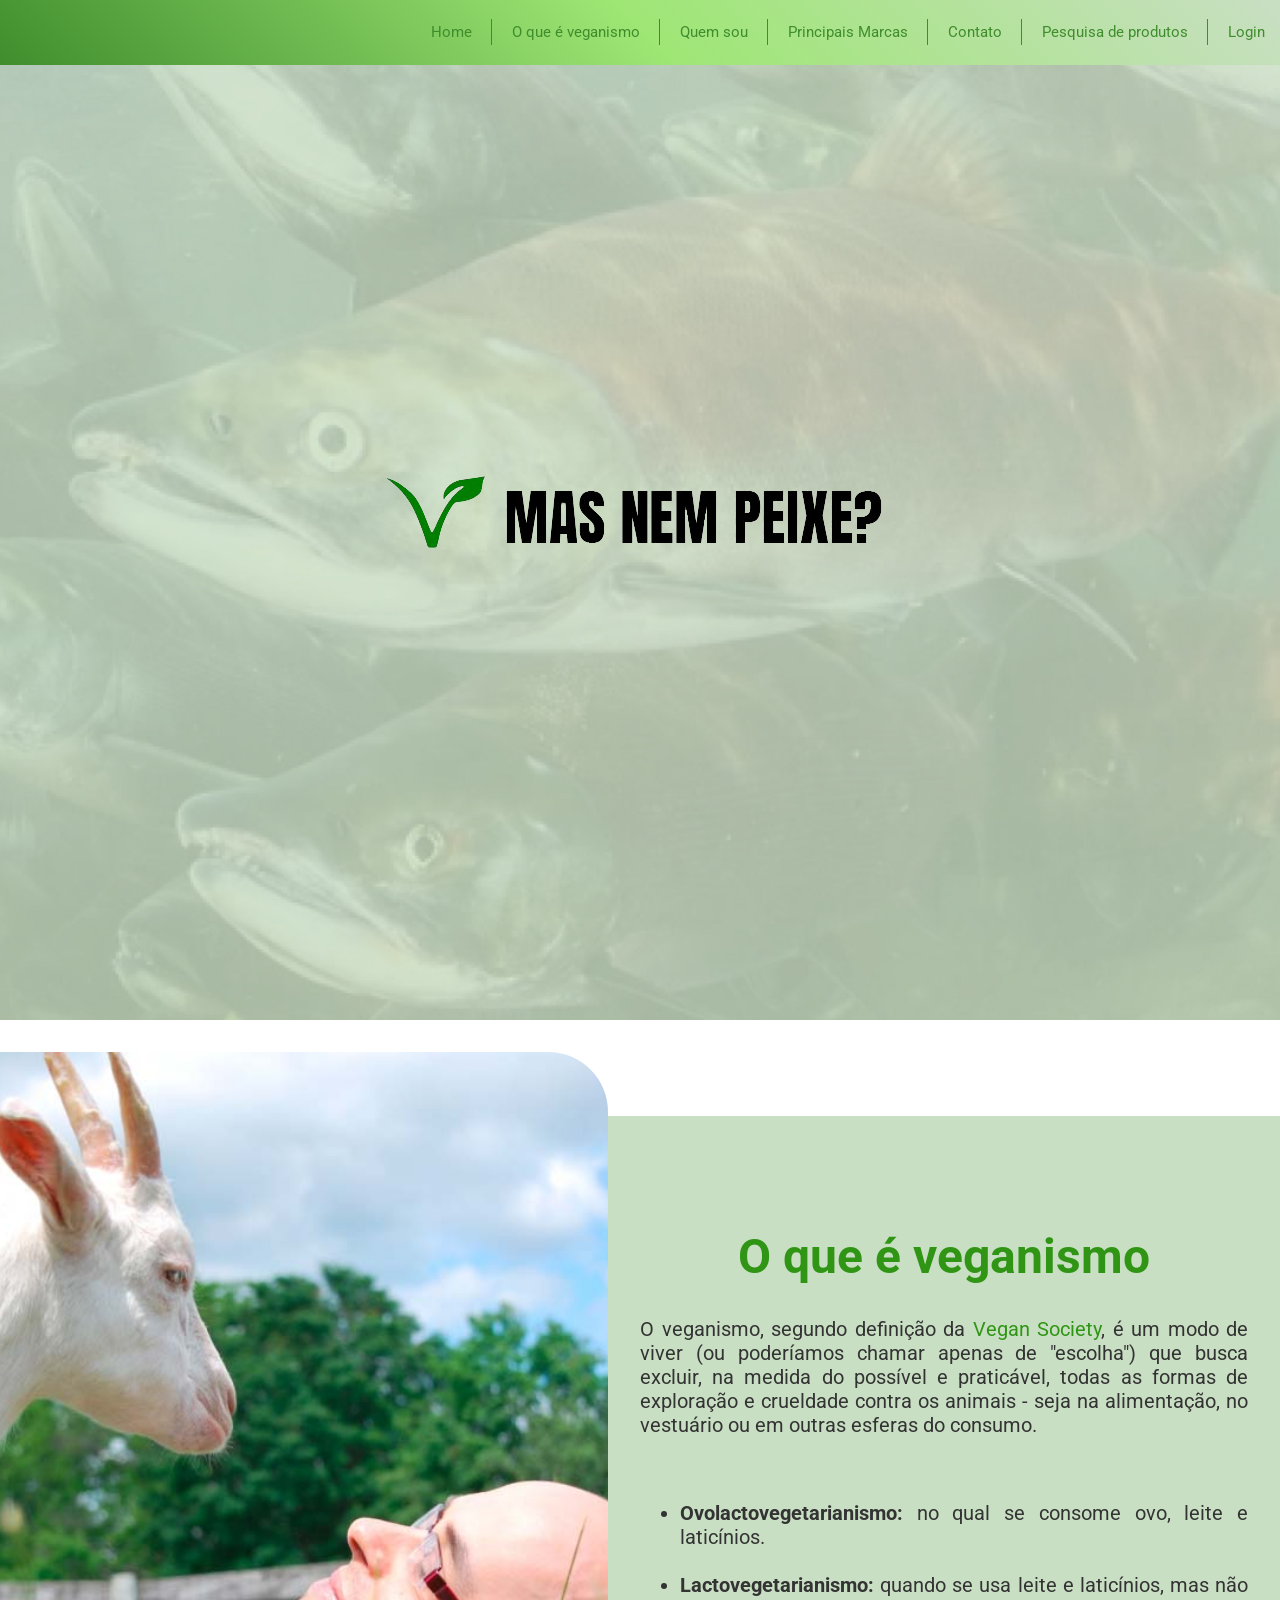
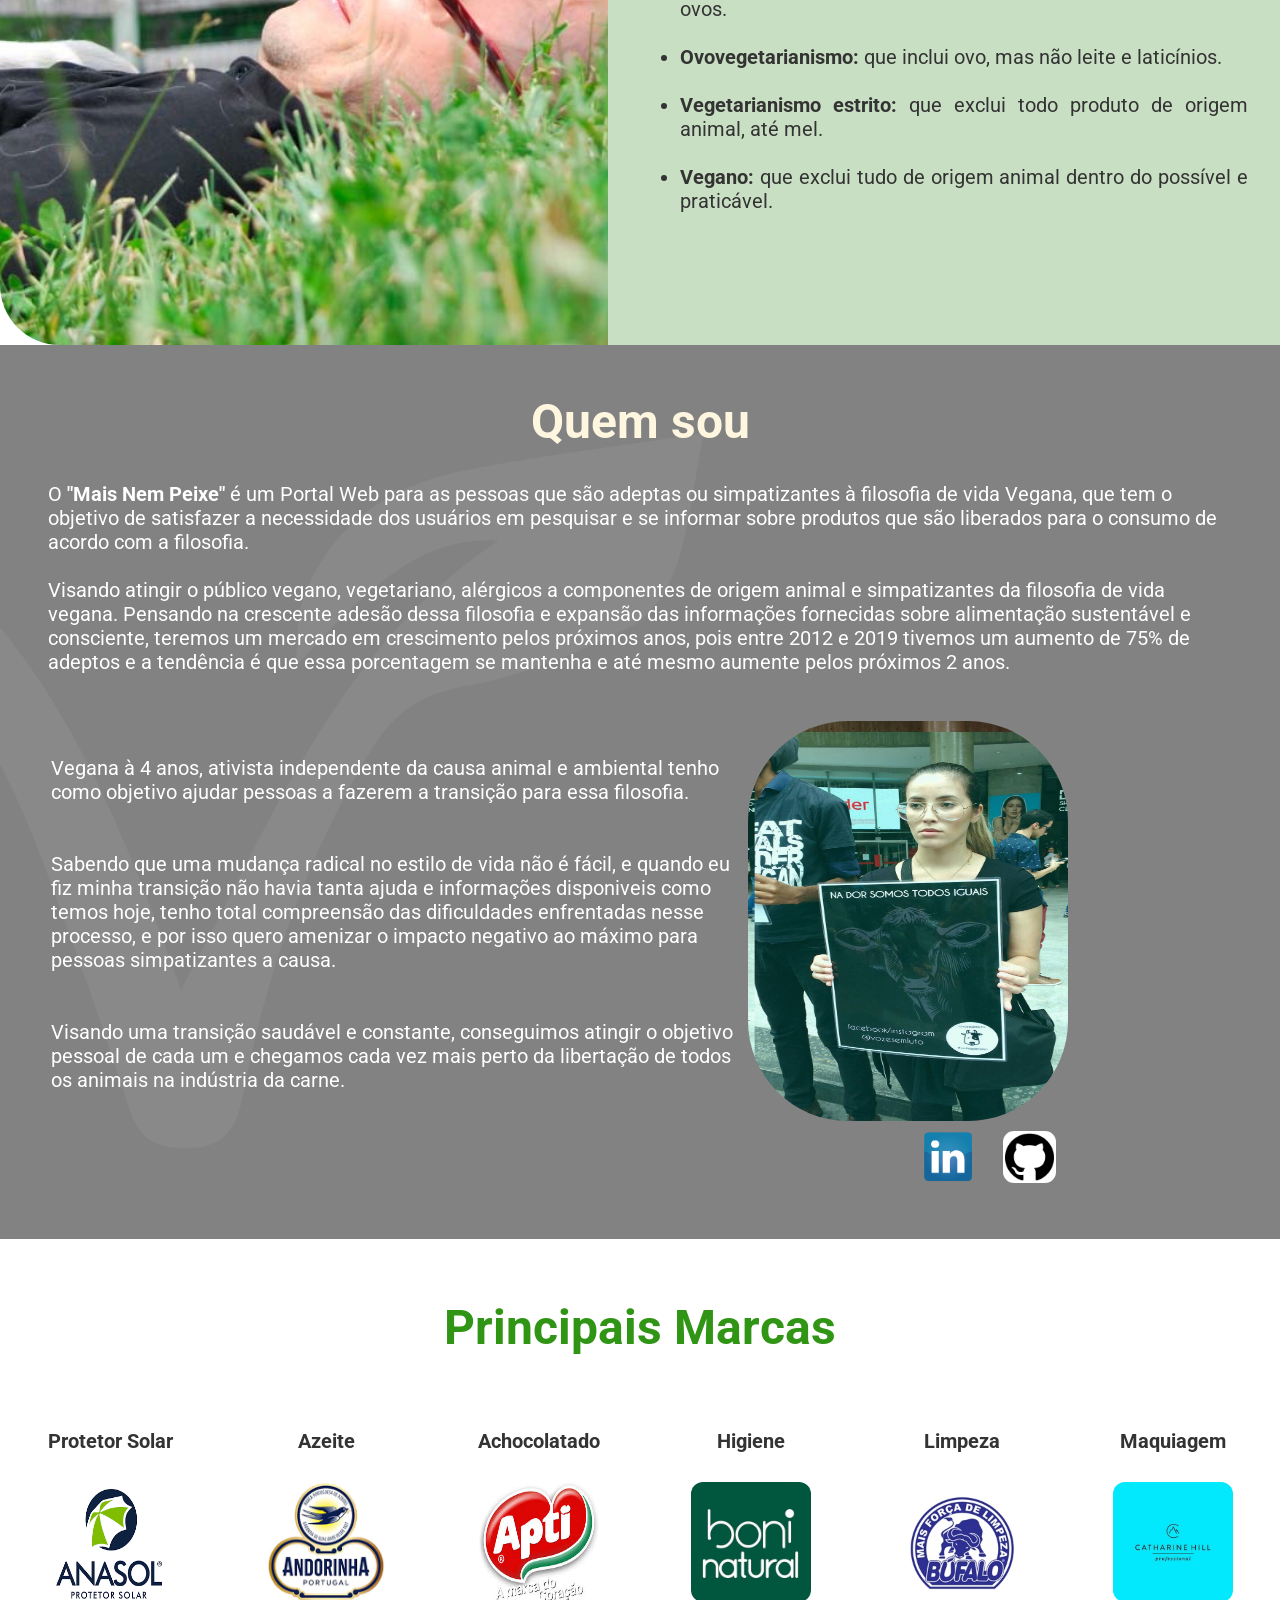
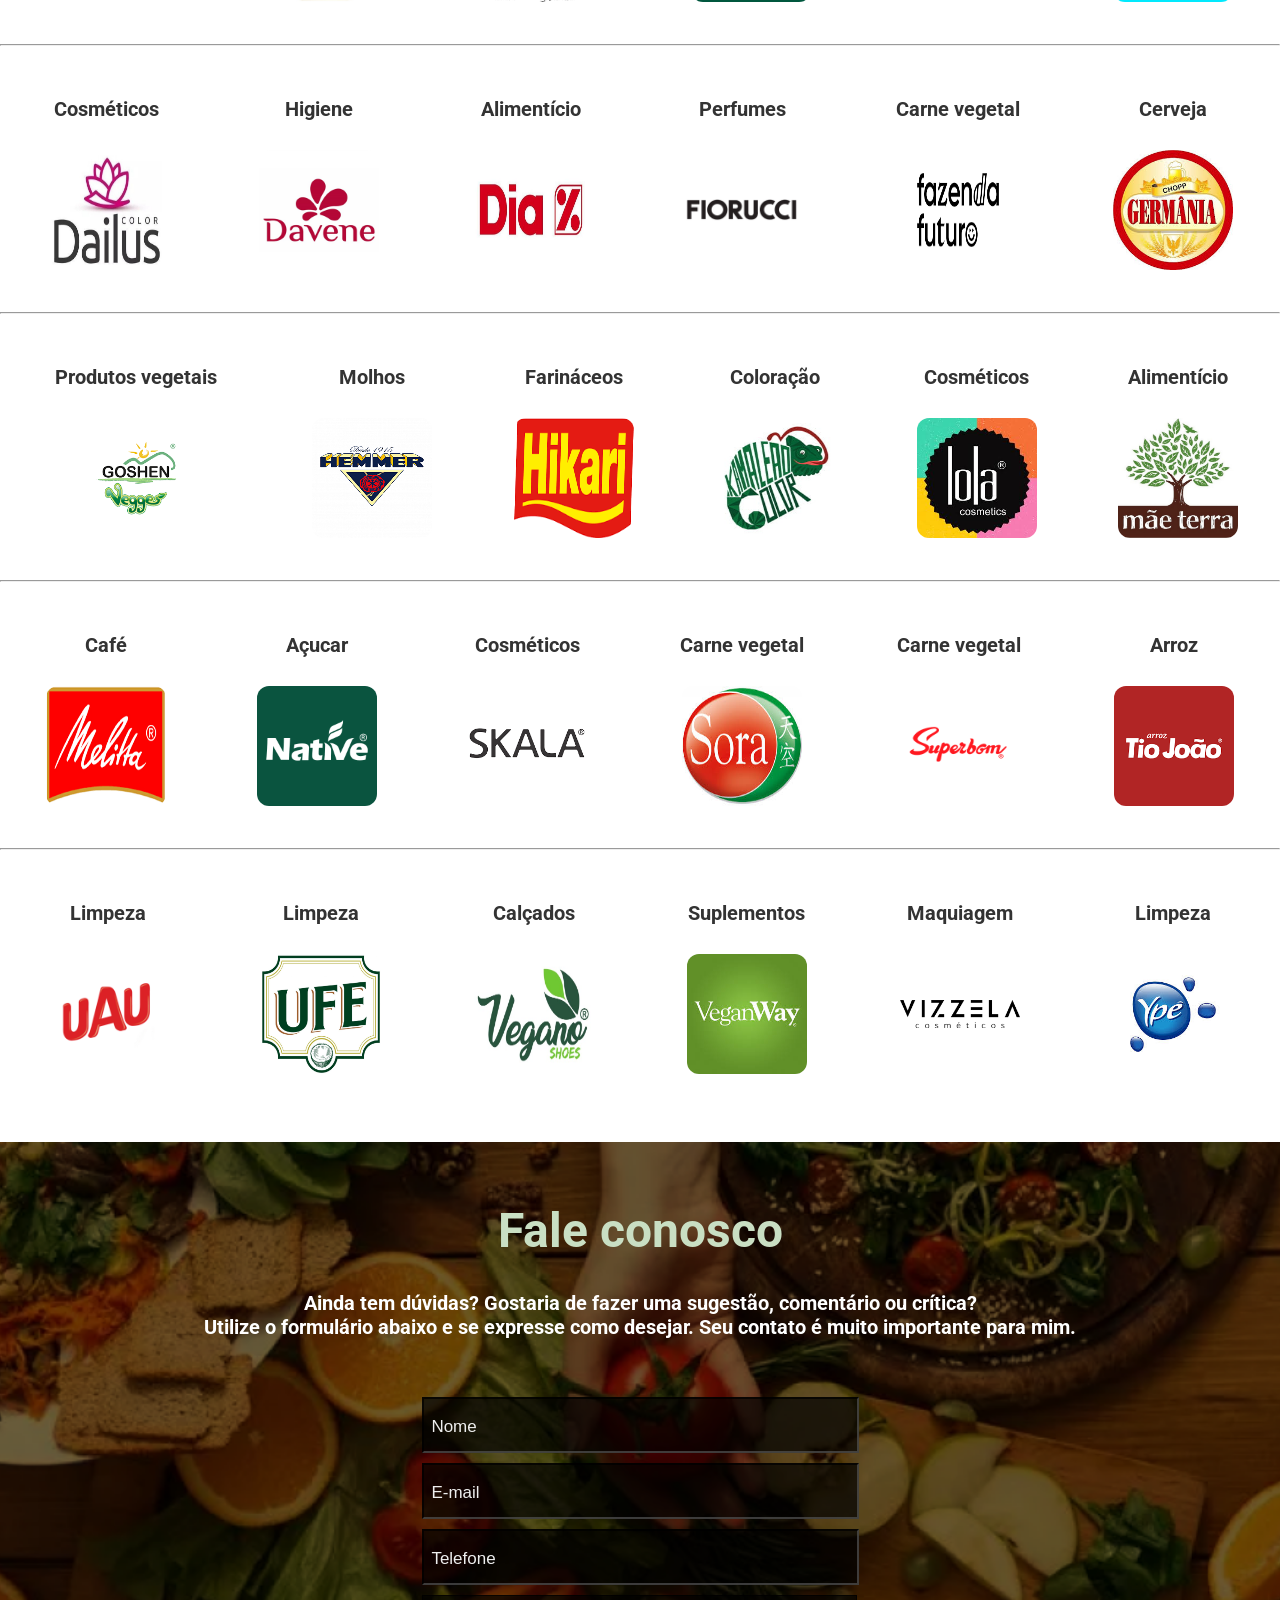
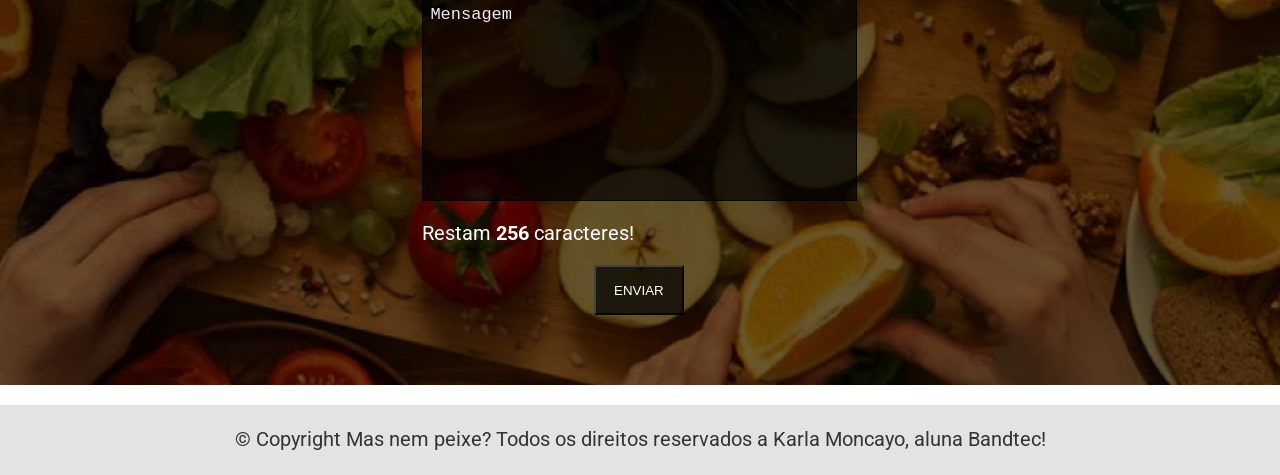
<file: projeto-site/public/index.html>
<!DOCTYPE html>
<html lang="pt-br">

<head>
    <meta charset="UTF-8">
    <meta name="viewport" content="width=device-width, initial-scale=1.0">
    <link href="https://fonts.googleapis.com/css2?family=Roboto:ital,wght@0,400;0,700;1,400;1,700&display=swap"
        rel="stylesheet">
    <link rel="shortcut icon" href="images/iconVegan.png" type="image/x-icon">
    <link rel="stylesheet" href="css/default.css">
    <link rel="stylesheet" href="css/header.css">
    <link rel="stylesheet" href="css/styleHome.css">
    <title>Mas nem peixe?</title>
</head>

<body>
    <header>
        <div>
            <nav>
                <ul>
                    <li><a href="#banner">Home</a></li>
                    <li><a href="#o-que-e-o-veganismo"> O que é veganismo</a></li>
                    <li><a href="#quem-sou"> Quem sou</a></li>
                    <li><a href="#marcas">Principais Marcas</a></li>
                    <li><a href="#contato"> Contato</a></li>
                    <li><a href="pesquisaproduto.html"> Pesquisa de produtos</a></li>
                    <li><a href="login.html">Login</a></li>
                </ul>
            </nav>
        </div>
    </header>

    <section id="banner">
        <div class="banner-inner">
            <img src="images/logo-masnempeixe.png" alt="Logo Mas nem Peixe"  />
        </div>
    </section>

    <section id="o-que-e-o-veganismo">
        <div>
            <div class="oqev-image"></div>
            <div class="oqev-content bg-verde-claro">
                <h2 class="verde">O que é veganismo</h2>
                <p>O veganismo, segundo definição da <a href="https://www.vegansociety.com/go-vegan/definition-veganism" target="blank" class="linkVegan">Vegan Society</a>, é um modo de viver (ou poderíamos chamar apenas de "escolha") que busca excluir, na medida do possível e praticável, todas as formas de exploração e crueldade contra os animais - seja na alimentação, no vestuário ou em outras esferas do consumo. </p>
            </br>
                    <ul>
                        <li><strong>Ovolactovegetarianismo: </strong>no qual se consome ovo, leite e laticínios.</li></br>
                        <li><strong>Lactovegetarianismo: </strong>quando se usa leite e laticínios, mas não ovos.</li></br>
                        <li><strong>Ovovegetarianismo: </strong>que inclui ovo, mas não leite e laticínios.</li></br>
                        <li><strong>Vegetarianismo estrito: </strong>que exclui todo produto de origem animal, até mel.</li></br>
                        <li><strong>Vegano: </strong>que exclui tudo de origem animal dentro do possível e praticável.</li>
                    </ul>
            </div>   
        </div>
    </section>

    <section id="quem-sou">
        <div class="container">
            <h2 class="laranja-claro">Quem sou</h2>
            <p>O <strong>"Mais Nem Peixe"</strong> é um Portal Web para as pessoas que são adeptas ou simpatizantes à filosofia de vida Vegana, que tem o objetivo de satisfazer a necessidade dos usuários em pesquisar e se informar sobre produtos que são liberados para o consumo de acordo com a filosofia.
            <br /></br>Visando atingir o público vegano, vegetariano, alérgicos a componentes de origem animal e simpatizantes da filosofia de vida vegana. Pensando na crescente adesão dessa filosofia e expansão das informações fornecidas sobre alimentação sustentável e consciente, teremos um mercado em crescimento pelos próximos anos, pois entre 2012 e 2019 tivemos um aumento de 75% de adeptos e a tendência é que essa porcentagem se mantenha e até mesmo aumente pelos próximos 2 anos.</p><br>
            <div class="team">
                <table>
                    <tr>
                        <td><p>Vegana à 4 anos, ativista independente da causa animal e ambiental tenho como objetivo ajudar pessoas a fazerem a transição para essa filosofia.<br/><br/></br>
                            Sabendo que uma mudança radical no estilo de vida não é fácil, e quando eu fiz minha transição não havia tanta ajuda e informações disponiveis como temos hoje,
                            tenho total compreensão das dificuldades enfrentadas nesse processo, e por isso quero amenizar o impacto negativo ao máximo para pessoas simpatizantes a causa. <br/><br/></br>
                            Visando uma transição saudável e constante, conseguimos atingir o objetivo pessoal de cada um e chegamos cada vez mais perto da libertação de todos os animais na indústria da carne.
                        </p></td>
                        <td><img src="images/team/karlaAcao.jpg" class="team-pic" alt="Karla Moncayo" /></td>
                    </tr>
                    <tr>
                        <th></th>
                        <th><a href="https://www.linkedin.com/in/karla-moncayo-843494186/" target="blank">
                            <img src="images/ico-linkedin.png" class="linked-icon" alt="Ícone Linkedin"></a> 
                            <a href="https://github.com/karlamoncayo" target="blank">
                            <img src="images/github.png" alt="Ícone Github" class="github-icon"></a>
                        </th>
                    </tr>
                </table>
            </div>
        </div>
    </section>
    <section id="marcas" >
        <h2 class="verde">Principais Marcas</h2>
        <table style="width:100%">
            <tr> <!-- Linha -->
              <th>Protetor Solar</th> <!-- Coluna -->
              <th>Azeite</th> <!-- Coluna -->
              <th>Achocolatado</th> <!-- Coluna -->
              <th>Higiene</th> <!-- Coluna -->
              <th>Limpeza</th> <!-- Coluna -->
              <th>Maquiagem</th> <!-- Coluna -->
            </tr>
            <tr>
              <td><img src="images/logos/anasol.png"></td>
              <td><img src="images/logos/andorinha.jpg"></td>
              <td><img src="images/logos/apti.jpg"></td>
              <td><img src="images/logos/boni.jpg"></td>
              <td><img src="images/logos/bufalo.png"></td>
              <td><img src="images/logos/catharinehill.png"></td>
            </tr>
          </table>
          <br /><hr>
          <table style="width:100%">
            <tr> <!-- Linha -->
              <th>Cosméticos</th> <!-- Coluna -->
              <th>Higiene</th> <!-- Coluna -->
              <th>Alimentício</th> <!-- Coluna -->
              <th>Perfumes</th> <!-- Coluna -->
              <th>Carne vegetal</th> <!-- Coluna -->
              <th>Cerveja</th> <!-- Coluna -->
            </tr>
            <tr>
              <td><img src="images/logos/daillus.jpg"></td>
              <td><img src="images/logos/davene.png"></td>
              <td><img src="images/logos/dia.jpg"></td>
              <td><img src="images/logos/fiorucci.png"></td>
              <td><img src="images/logos/futuro.png"></td>
              <td><img src="images/logos/germania.jpg"></td>
            </tr>
          </table>
          <br /><hr>
          <table style="width:100%">
            <tr> <!-- Linha -->
              <th>Produtos vegetais</th> <!-- Coluna -->
              <th>Molhos</th> <!-- Coluna -->
              <th>Farináceos</th> <!-- Coluna -->
              <th>Coloração</th> <!-- Coluna -->
              <th>Cosméticos</th> <!-- Coluna -->
              <th>Alimentício</th> <!-- Coluna -->
            </tr>
            <tr>
              <td><img src="images/logos/goshen.png"></td>
              <td><img src="images/logos/hemmer.jpg"></td>
              <td><img src="images/logos/hikari.png"></td>
              <td><img src="images/logos/kamaleao.jpg"></td>
              <td><img src="images/logos/lola.jpg"></td>
              <td><img src="images/logos/maeterra.jpg"></td>
            </tr>
          </table>
          <br/><hr>
          <table style="width:100%">
            <tr> <!-- Linha -->
              <th>Café</th> <!-- Coluna -->
              <th>Açucar</th> <!-- Coluna -->
              <th>Cosméticos</th> <!-- Coluna -->
              <th>Carne vegetal</th> <!-- Coluna -->
              <th>Carne vegetal</th> <!-- Coluna -->
              <th>Arroz</th> <!-- Coluna -->
            </tr>
            <tr>
              <td><img src="images/logos/melitta.png"></td>
              <td><img src="images/logos/native.png"></td>
              <td><img src="images/logos/skala.png"></td>
              <td><img src="images/logos/sora.jpg"></td>
              <td><img src="images/logos/superbom.png"></td>
              <td><img src="images/logos/tiojoao.png"></td>
            </tr>
          </table>
          <br/><hr>
          <table style="width:100%">
            <tr> <!-- Linha -->
              <th>Limpeza</th> <!-- Coluna -->
              <th>Limpeza</th> <!-- Coluna -->
              <th>Calçados</th> <!-- Coluna -->
              <th>Suplementos</th> <!-- Coluna -->
              <th>Maquiagem</th> <!-- Coluna -->
              <th>Limpeza</th> <!-- Coluna -->
            </tr>
            <tr>
              <td><img src="images/logos/uau.png"></td>
              <td><img src="images/logos/ufe.jpg"></td>
              <td><img src="images/logos/veganoshoes.jpg"></td>
              <td><img src="images/logos/veganway.jpg"></td>
              <td><img src="images/logos/vizzela.png"></td>
              <td><img src="images/logos/ype.jpg"></td>
            </tr>
          </table>

    </section>
    <section id="contato">
        <div class="container">
            <h2 class="verde-claro">Fale conosco</h2>
            <h4>Ainda tem dúvidas? Gostaria de fazer uma sugestão, comentário ou crítica?
                <br />Utilize o formulário abaixo e se expresse como desejar. Seu contato é muito importante
                para mim.</h4>
            <div id="div_msg" style="display: none;" class="div_noneForm"></div>
            <form action="/contato" method="POST" onsubmit="return validarContato()" novalidate>
                <div>
                    <div>
                        <input type="text" placeholder="Nome" name="nomeContato" id="nomeContato">
                        <input type="text" placeholder="E-mail" name="emailContato" id="emailContato">
                        <input type="text" placeholder="Telefone" name="telefoneContato" id="telefoneContato" maxlength="11">
                    </div>
                    <div>
                    <textarea type="text" maxlength="256" placeholder="Mensagem" name="mensagemContato" oninput="validandoMsg()" id="mensagemContato"></textarea>
                    <p>Restam <strong id="caracter_rest">256</strong> caracteres!</p>
                    <button type="submit" name="enviar">Enviar</button>        
                    </div>
                </div>
            </form>
        </div>
    </section>

    <div class="rodape">
        <p>© Copyright Mas nem peixe? Todos os direitos reservados a Karla Moncayo, aluna Bandtec!</p>
    </div>
</body>

</html>

<script>
    function validarContato(){
        var nome = nomeContato.value;
        var email = emailContato.value;
        var telefone = telefoneContato.value;
        var mensagem = mensagemContato.value;

        let msgErro = [];

        div_msg.style = "display: none";

        if (nome == "") {
            msgErro.push('<p>* Nome não informado, por favor preencha este campo!</p>');
        }
        if (email == "" || email.indexOf('.') == -1 || email.indexOf('@') == -1) {
            msgErro.push('<p>* Insira um endereço de e-mail válido!</p>');
        }
        if (telefone == "") {
            msgErro.push('<p>* Telefone não informado, por favor preencha este campo!</p>');
        }
        if (mensagem == "") {
            msgErro.push('<p>* Mensagem não informada, por favor preencha este campo!</p>');
        }

        if (msgErro.length) {
            div_msg.style = "display: block";
            div_msg.innerHTML = '';
            for (let x = 0; x <= msgErro.length - 1; x++) {
                div_msg.innerHTML += msgErro[x]
            }
            return false;
        }

        return true;
    }

    function validandoMsg() {
        let qtd = mensagemContato.value.length;
        let rest = 256 - qtd;
        caracter_rest.innerHTML = rest;
    }
</script>
</file>
<file: projeto-site/public/css/default.css>
body {font-family: 'Roboto', sans-serif; color: #333; font-size: 20px; margin: 0;}


a, button {transition: .3s;}

section {position: relative; padding: 60px 0;}

h2 {font-weight: bold; font-size: 48px; margin: 0 0 2rem; text-align: center;}
h3 {font-weight: bold; font-size: 38px; margin: 0 0 1rem;}

.verde {color: #309515;}
.bg-verde {background-color: #309515;}
.verde-claro {color: #C9DFC3;}
.bg-verde-claro {background-color: #C9DFC3;}
.laranja {color: #D19A0B;}
.bg-laranja {background-color: #D19A0B;}
.laranja-claro {color: rgb(255, 246, 224);}
.bg-laranja-claro {background-color: rgb(255, 246, 224);}

.textMargin{margin-left: 4%; margin-right: 4%;}
</file>
<file: projeto-site/public/css/header.css>
header { width: 100%; background: linear-gradient(45deg, #3F8D2D, #9ee674, #C9DFC3); position: fixed; left: 0; top: 0; right: 0; transition: all 0.5s; z-index: 5;}


nav {text-align: right; font-size: 15px;}
nav ul {display: inline-flex; flex-direction: row; list-style: none; margin: 15px 15px; padding: 0; align-items: center; line-height: 1.1;}
nav ul li {margin: 0; padding: 9px 0;}
nav ul li a {display: block; color: #3F8D2D; text-align: center; padding: 0 20px; position: relative; text-decoration: none;}
nav ul li a::after {content: ''; position: absolute; right: 0; top: 50%; border-right: 1px solid #3F8D2D; display: block; height: 26px; margin-top: -13px;}
nav ul li a:hover {color: #D2691E; text-decoration: none;}
nav ul li:last-child a {padding-right: 0;}
nav ul li:last-child a::after {border: 0;}
</file>
<file: projeto-site/public/css/styleHome.css>
#banner {width: 100%; height: 100vh; background: url('../images/banner1.jpg') no-repeat center; background-size: cover;}
#banner .banner-inner {width: 100%; height: 100vh; display: flex; justify-content: center; align-items: center;}

#o-que-e-o-veganismo {padding-bottom: 0; padding-top: 0; width: 100%; position: relative;}
#o-que-e-o-veganismo > div {display: flex; margin-top: 2rem;}
#o-que-e-o-veganismo .oqev-image {background: url('../images/image-1.jpg') no-repeat center; background-size: cover; width: 50%; border-radius: 0 60px;}
#o-que-e-o-veganismo .oqev-content {text-align: justify; padding: 7rem 2rem; font-size: 20px; width: 50%; position: relative; margin-top: 4rem;}
.linkVegan{text-decoration: none; color: #309515;}

#quem-sou {background: #828282 url('../images/v-marca.png') left center no-repeat; background-size: auto 80%; color: white; padding: 3rem;}
#quem-sou h3 {font-weight: normal; font-size: 43px;}
#quem-sou h4 {font-weight: bold; font-size: 23px; margin-bottom: 1rem;}
#quem-sou .team-pic {border-radius: 100px; width: 320px; height: 400px;}

.linked-icon{width: 11%; border-radius: 8px; transition: 0.2s;}
.linked-icon:hover{filter: brightness(130%); transform: scale(1.4); transition: 0.2s;}
.github-icon{background-color: white; margin-left: 5%; padding: 2px; width: 10%; border-radius: 11px; transition: 0.2s;}
.github-icon:hover{filter: brightness(200%); transform: scale(1.4);}

#marcas table{padding-top: 3%;}
#marcas td, th {text-align: center;}
#marcas td{padding-top: 2%;}
#marcas img{width: 120px; height: 120px; border-radius: 10%;}
#marcas img:hover{filter: brightness(100%); transform: scale(1.2);}

#contato {background: url('../images/image-2.png') no-repeat center; background-size: cover; color: white;}
#contato h4{text-align: center;}
form {padding-top: 2rem; margin-left: 33%;}
form input, form textarea, form button {display: block;  margin-bottom: 10px; width: 50%; background-color: rgba(0, 0, 0, .7); border-color: rgba(0, 0, 0, .7); color: white;}
form textarea {height: 200px; resize: none; font-size: 20px;}
form button {height: 50px; width: 90px; text-transform: uppercase; margin-left: 20%;}
form ::placeholder {color: #EEEEEE; font-size: 17px; line-height: 23px; padding: 5px ;}
form input { height: 50px; font-size: 20px;}

.div_noneForm{background-color: #309515; color: white; padding: 5px; width: 40%; margin-bottom: 5px; margin: 0 auto;}

::-webkit-scrollbar-track {background-color:#FFF6E0;}
::-webkit-scrollbar {width: 6px; background: #309515;}
::-webkit-scrollbar-thumb {background: #C9DFC3;}

.rodape{background-color: #E3E3E3; height: 70px;}
.rodape p{padding-top: 22px; text-align: center;}
</file>
